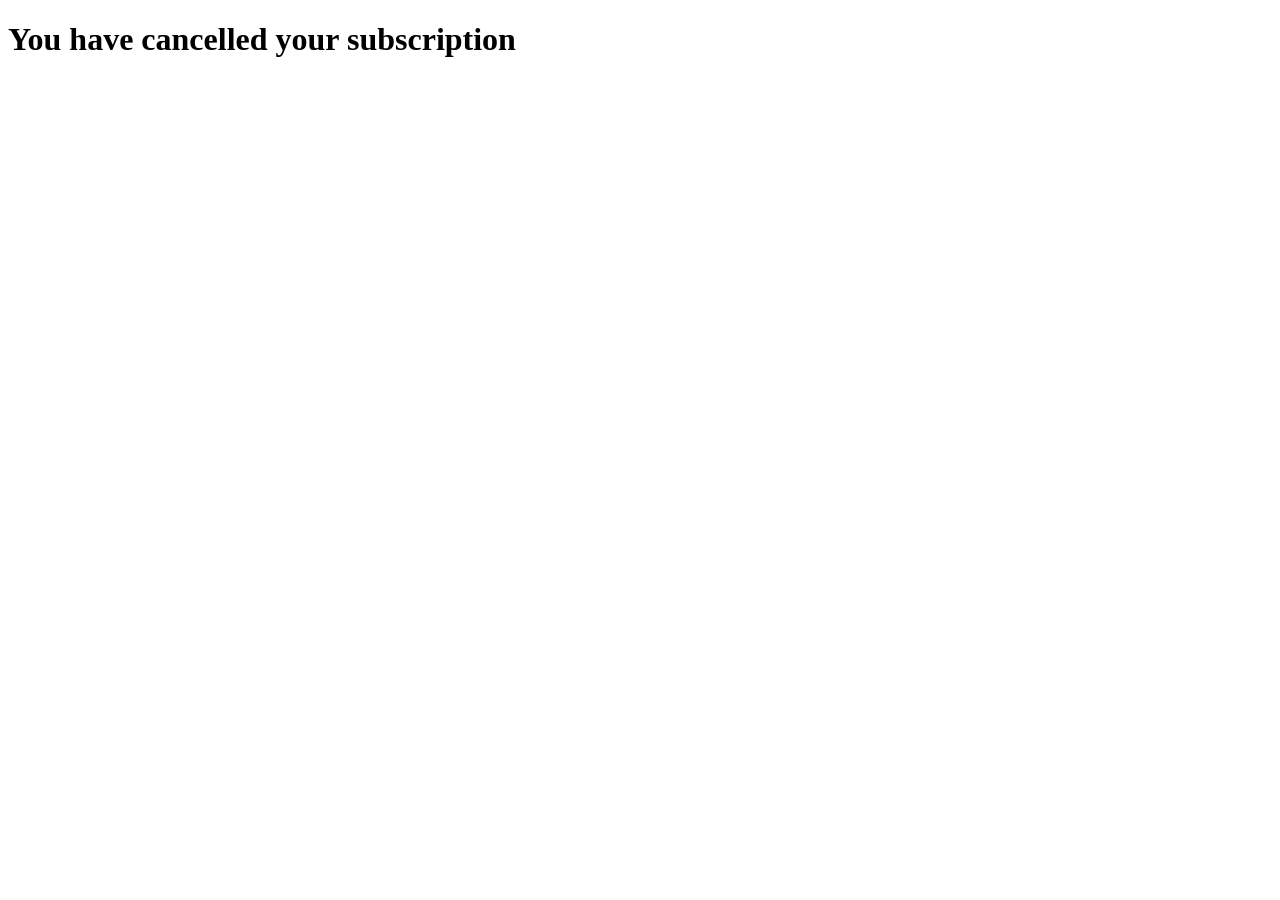
<file: website/templates/cancel.html>
<!DOCTYPE html>
<html lang="en">
<head>
    <meta charset="UTF-8">
    <meta name="viewport" content="width=device-width, initial-scale=1.0">
    <title>Document</title>
</head>
<body>
    <h1>You have cancelled your subscription</h1>
</body>
</html>
</file>
